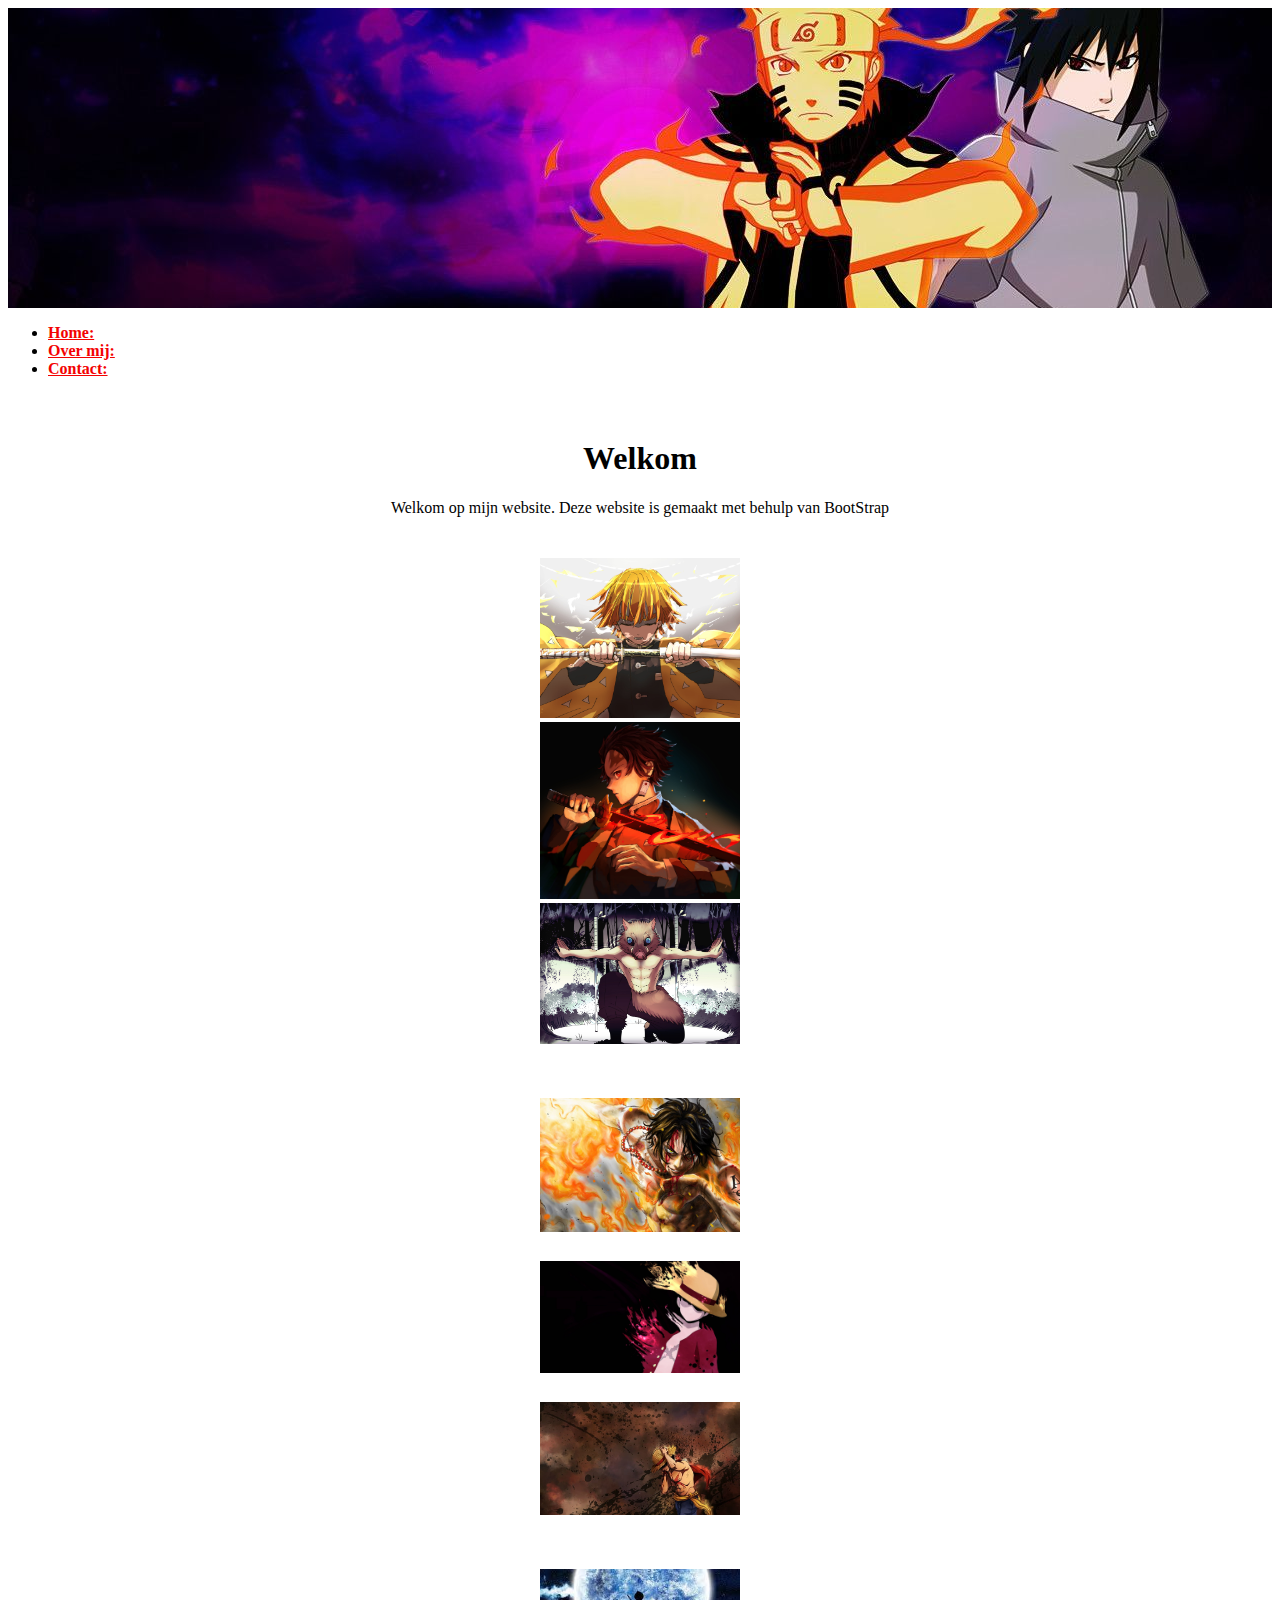
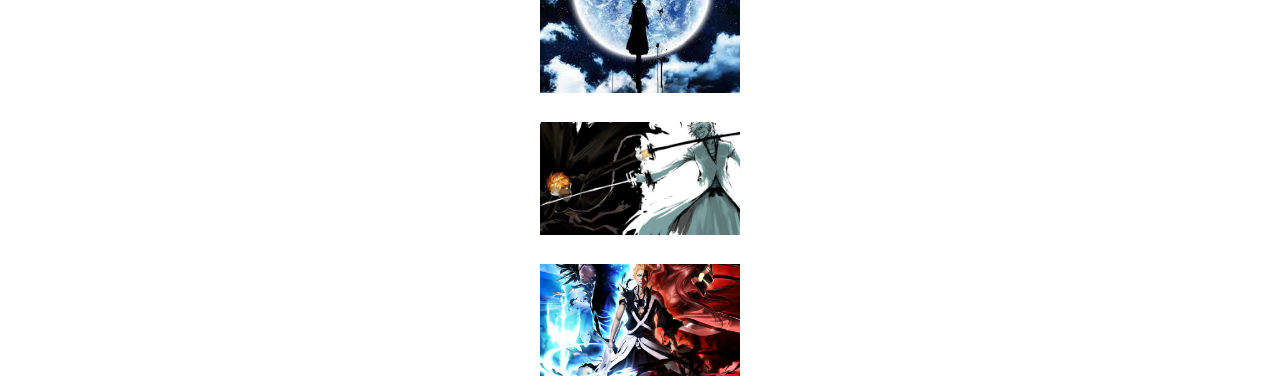
<file: index.html>
<!DOCTYPE html>
<html lang="en">
<head>
    <meta charset="UTF-8">
    <meta name="viewport" content="width=device-width, initial-scale=1.0">
    <title>Document</title>
    <link href="https://cdn.jsdelivr.net/npm/bootstrap@5.2.2/dist/css/bootstrap.min.css" rel="stylesheet" integrity="sha384-Zenh87qX5JnK2Jl0vWa8Ck2rdkQ2Bzep5IDxbcnCeuOxjzrPF/et3URy9Bv1WTRi" crossorigin="anonymous">
    <link rel="stylesheet" type="text/css" href="style/main.css">
</head>
<body>
    <header class="container-sm-fluid">
        <div class="header"></div>
    </header>
        <ul class="nav nav-tabs justify-content-center">
            <li class="nav-item">
              <a class="nav-link active" href="index.html">Home:</a>
            </li>
            <li class="nav-item">
              <a class="nav-link" id="navi" href="html/overmij.html">Over mij:</a>
            </li>
            <li class="nav-item">
              <a class="nav-link" href="html/contact.html">Contact:</a>
            </li>
          </ul>
        <div class="container-sm" id="content">
            <h1>Welkom</h1>
            <p>Welkom op mijn website. Deze website is gemaakt met behulp van BootStrap
            </p>
        <div class="row" id="content">
            <div class="col-sm">
                <a href="afbeelding/afb1.jpg" target="_blank"> <img src="afbeelding/afb1.jpg" class="img-thumbnail" width="200"></a>
            </div>
            <div class="col-sm">
                <a href="afbeelding/afb2.jpg" target="_blank"> <img src="afbeelding/afb2.jpg" class="img-thumbnail" width="200" ></a>
            </div>
            <div class="col-sm">
                <a href="afbeelding/afb3.jpg" target="_blank"> <img src="afbeelding/afb3.jpg" class="img-thumbnail" width="200"></a>
            </div>
        </div>
        <div class="row" id="content">
            <div class="col-sm-4" id="content">
                <a href="afbeelding/afb4.jpg" target="_blank"><img src="afbeelding/afb4.jpg" class="img-thumbnail" width="200"></a>
            </div>
            <div class="col-sm-4" id="content">
                <a href="afbeelding/afb5.jpg" target="_blank"><img src="afbeelding/afb5.jpg" class="img-thumbnail" width="200"></a>
            </div>
            <div class="col-sm-4" id="content">
                <a href="afbeelding/afb6.jpg" target="_blank"><img src="afbeelding/afb6.jpg" class="img-thumbnail" width="200"></a>
            </div>
        </div>
        <div class="row" id="content">
            <div class="col-sm-4" id="content">
                <a href="afbeelding/afb7.jpg" target="_blank"><img src="afbeelding/afb7.jpg" class="img-thumbnail" width="200"></a>
            </div>
            <div class="col-sm-4" id="content">
                <a href="afbeelding/afb8.jpg" target="_blank"><img src="afbeelding/afb8.jpg" class="img-thumbnail" width="200"></a>
            </div>
            <div class="col-sm-4" id="content">
                <a href="afbeelding/afb9.jpg" target="_blank"><img src="afbeelding/afb9.jpg" class="img-thumbnail" width="200"></a>
            </div>
        </div>
        
    </div>

</body>
</html>
</file>
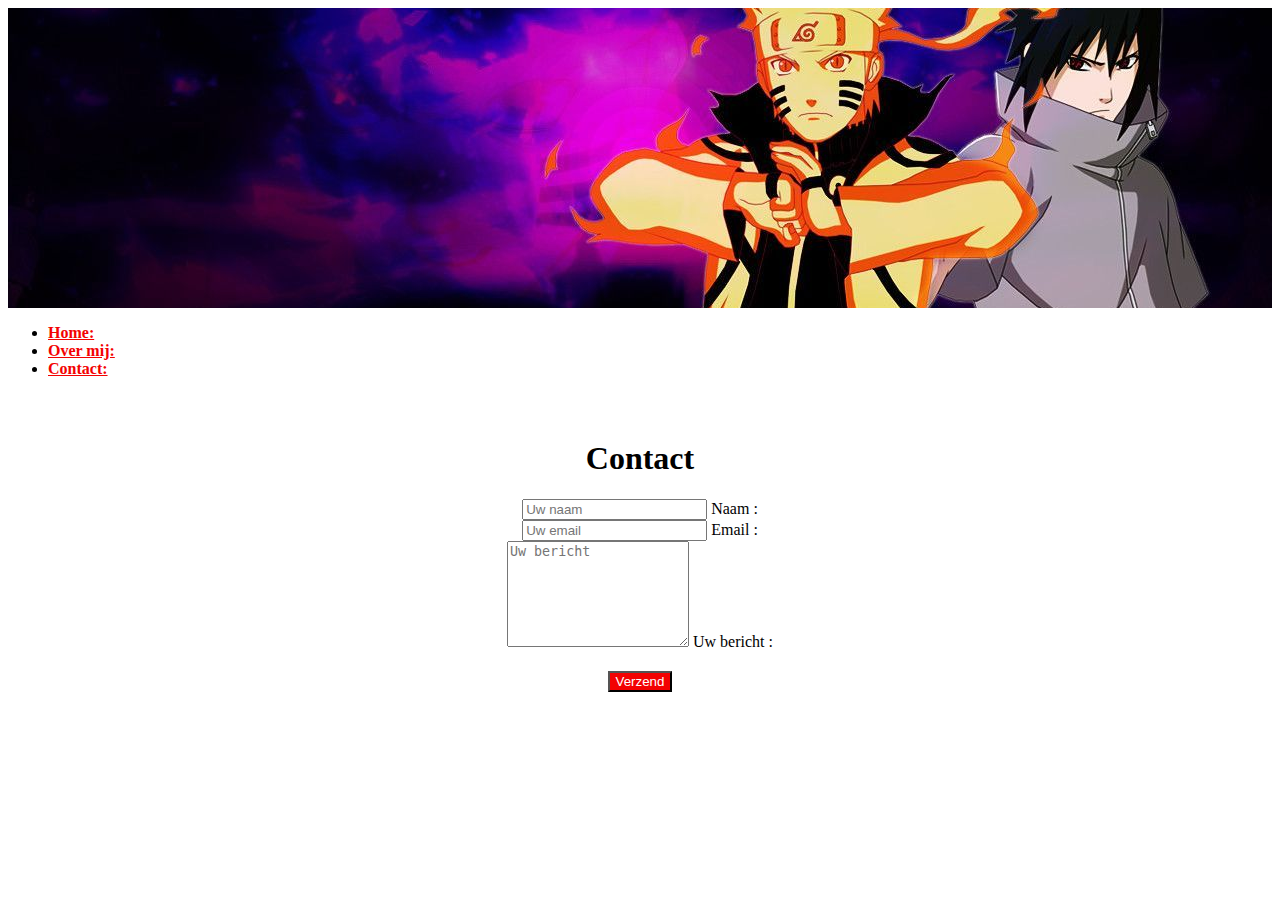
<file: html/contact.html>
<!DOCTYPE html>
<html lang="en">
<head>
    <meta charset="UTF-8">
    <meta name="viewport" content="width=device-width, initial-scale=1.0">
    <title>Document</title>
    <link href="https://cdn.jsdelivr.net/npm/bootstrap@5.2.2/dist/css/bootstrap.min.css" rel="stylesheet" integrity="sha384-Zenh87qX5JnK2Jl0vWa8Ck2rdkQ2Bzep5IDxbcnCeuOxjzrPF/et3URy9Bv1WTRi" crossorigin="anonymous">
    <link rel="stylesheet" type="text/css" href="../style/main.css">
</head>
<body>
    <header class="container-sm-fluid">
        <div class="header"></div>
    </header>
    <div>
        <ul class="nav nav-tabs justify-content-center">
            <li class="nav-item">
              <a class="nav-link" href="../index.html">Home:</a>
            </li>
            <li class="nav-item">
              <a class="nav-link" href="overmij.html">Over mij:</a>
            </li>
            <li class="nav-item">
              <a class="nav-link active" href="contact.html">Contact:</a>
            </li>
          </ul>
    </div>

    <div class="container sm" id="content">
        <h1>Contact</h1>
        <form id="contact" method="post" action="https://formspree.io/f/xlevlzeg">
            <div class="form-floating">
              <input type="text" class="form-control" name="naam" placeholder="Uw naam">
              <label for="naam">Naam :</label>
            </div>
            <div class="form-floating">
              <input type="email" class="form-control" name="email" placeholder="Uw email">
              <label for="email">Email :</label>
            </div>
            <div class="form-floating">
              <textarea class="form-control" name="bericht" style="height: 100px" placeholder="Uw bericht"></textarea>
              <label for="bericht">Uw bericht :</label>
            </div>
            <div>
                <input class="btn btn-primary-sm" type="submit" value="Verzend">
            </div>
          </form>
    </div>

</body>
    </html>
</file>
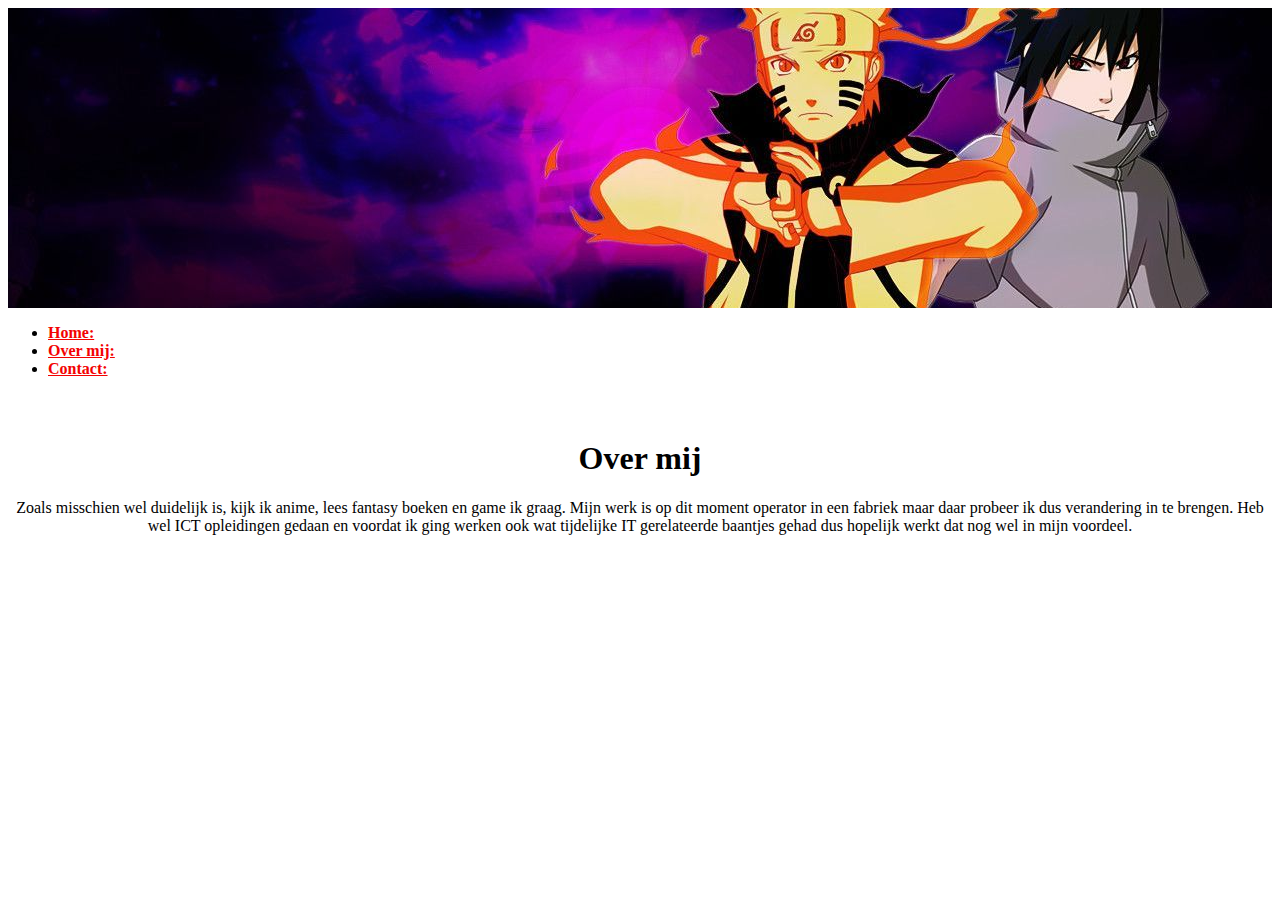
<file: html/overmij.html>
<!DOCTYPE html>
<html lang="en">
<head>
    <meta charset="UTF-8">
    <meta name="viewport" content="width=device-width, initial-scale=1.0">
    <title>Document</title>
    <link href="https://cdn.jsdelivr.net/npm/bootstrap@5.2.2/dist/css/bootstrap.min.css" rel="stylesheet" integrity="sha384-Zenh87qX5JnK2Jl0vWa8Ck2rdkQ2Bzep5IDxbcnCeuOxjzrPF/et3URy9Bv1WTRi" crossorigin="anonymous">
    <link rel="stylesheet" type="text/css" href="../style/main.css">
</head>
<body>
    <header class="container-sm-fluid">
        <div class="header"></div>
    </header>
    <ul class="nav nav-tabs justify-content-center">
        <li class="nav-item">
            <a class="nav-link" href="../index.html">Home:</a>
        </li>
        <li class="nav-item">
            <a class="nav-link active" href="overmij.html">Over mij:</a>
        </li>
        <li class="nav-item">
            <a class="nav-link" href="contact.html">Contact:</a>
        </li>
    </ul>
    <div class="container sm" id="content">
        <h1>Over mij</h1>
        <p>
            Zoals misschien wel duidelijk is, kijk ik anime, lees fantasy boeken en game ik graag. Mijn werk is op dit moment operator in een fabriek maar daar probeer ik dus verandering in te brengen. 
            Heb wel ICT opleidingen gedaan  en voordat ik ging werken ook wat tijdelijke IT gerelateerde baantjes gehad dus hopelijk werkt dat nog wel in mijn voordeel.
        </p>
    </div>

</body>
    </html>
</file>
<file: style/main.css>
.header {
    background-image: url("../afbeelding/banner.jpg");
    background-position: center;
    height: 300px;
    width: 100%;
    margin-bottom: 5px;
  }
  
 #content {
    text-align: center;
    padding-top: 25px;
 }

 .nav-tabs .nav-item .nav-link {
    background-color: #ffffff;
    color: #f30202;
    font-weight: bold;
 }
   
  .tab-content {
    border: 1px solid #ff3300;
    border-top: transparent;
    padding: 15px;
  }
  
 .tab-content .tab-pane {
    background-color: #FFF;
    color: #0080FF;
    min-height: 200px;
    height: auto;
  }

  .btn {
    margin-top: 20px;
    background-color: #f30202;
    border-color: black;
    color: white;
  }

  textarea {
    height: 200px;
  }
</file>
